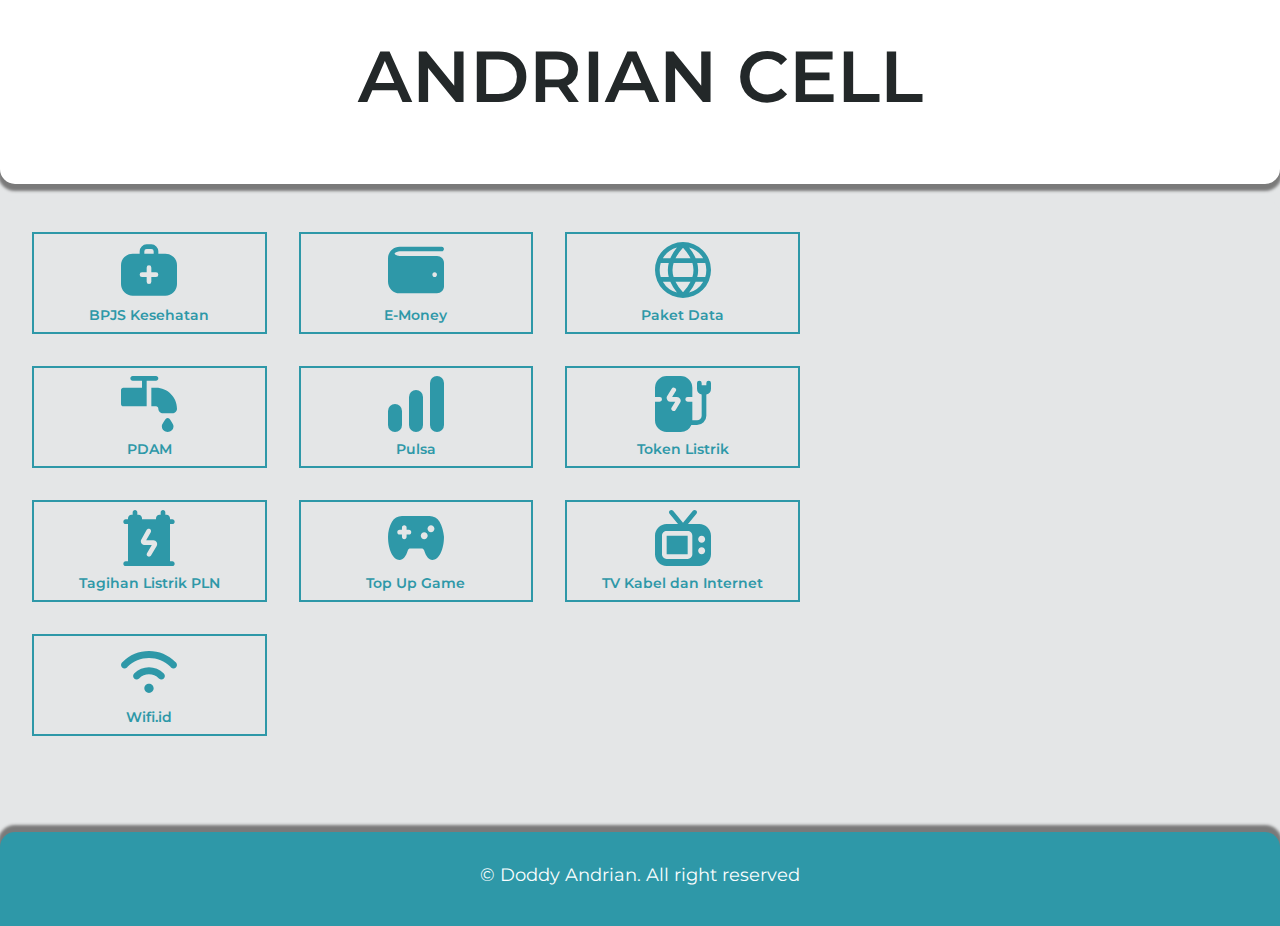
<file: index.html>
<!DOCTYPE html>
<html lang="id">
  <head>
    <meta charset="UTF-8" />
    <meta http-equiv="X-UA-Compatible" content="IE=edge" />
    <meta name="viewport" content="width=device-width, initial-scale=1.0" />
    <title>Andrian Cell</title>
    <link rel="shortcut icon" href="assets/image/icon-logo.png" type="image/x-icon" />

    <!-- My Style -->
    <link rel="stylesheet" href="assets/css/main.css" />
  </head>
  <body class="index">
    <!-- MAIN -->
    <main class="main">
      <!-- HOME -->
      <section class="section home" id="home">
        <h1 class="home_title">ANDRIAN CELL</h1>
      </section>
      <!-- AKHIR HOME -->

      <!-- ITEM -->
      <section class="section item" id="item">
        <div class="container">
          <ul class="item_container grid">
            <!-- BPJS -->
            <li class="item_list" id="bpjs-kesehatan">
              <a class="item_link" href="bpjs-kesehatan.html">
                <div class="item_image">
                  <?xml version="1.0" encoding="UTF-8"?>
                  <svg xmlns="http://www.w3.org/2000/svg" id="Layer_1" data-name="Layer 1" viewBox="0 0 24 24">
                    <path
                      d="m19 5h-3v-1a3 3 0 0 0 -3-3h-2a3 3 0 0 0 -3 3v1h-3a5.006 5.006 0 0 0 -5 5v8a5.006 5.006 0 0 0 5 5h14a5.006 5.006 0 0 0 5-5v-8a5.006 5.006 0 0 0 -5-5zm-9-1a1 1 0 0 1 1-1h2a1 1 0 0 1 1 1v1h-4zm5 11h-2v2a1 1 0 0 1 -2 0v-2h-2a1 1 0 0 1 0-2h2v-2a1 1 0 0 1 2 0v2h2a1 1 0 0 1 0 2z"
                    />
                  </svg>
                </div>
                BPJS Kesehatan
              </a>
            </li>

            <!-- EMoney -->
            <li class="item_list" id="emoney">
              <a class="item_link" href="emoney.html">
                <div class="item_image">
                  <?xml version="1.0" encoding="UTF-8"?>
                  <svg xmlns="http://www.w3.org/2000/svg" id="Layer_1" data-name="Layer 1" viewBox="0 0 24 24">
                    <path
                      d="M21,6H5c-.859,0-1.672-.372-2.235-.999,.55-.614,1.349-1.001,2.235-1.001H23c1.308-.006,1.307-1.995,0-2H5C2.239,2,0,4.239,0,7v10c0,2.761,2.239,5,5,5H21c1.657,0,3-1.343,3-3V9c0-1.657-1.343-3-3-3Zm-1,9c-1.308-.006-1.308-1.994,0-2,1.308,.006,1.308,1.994,0,2Z"
                    />
                  </svg>
                </div>
                E-Money
              </a>
            </li>

            <!-- Paket Data -->
            <li class="item_list" id="paket-data">
              <a class="item_link" href="paket-data.html">
                <div class="item_image">
                  <?xml version="1.0" encoding="UTF-8"?>
                  <svg xmlns="http://www.w3.org/2000/svg" id="Layer_1" data-name="Layer 1" viewBox="0 0 24 24">
                    <path
                      d="M12,0A12,12,0,1,0,24,12,12.013,12.013,0,0,0,12,0Zm3.222,7H8.778A19.614,19.614,0,0,1,12,2.412,19.57,19.57,0,0,1,15.222,7Zm.8,2a10.211,10.211,0,0,1,.476,3,10.211,10.211,0,0,1-.476,3H7.976A10.211,10.211,0,0,1,7.5,12a10.211,10.211,0,0,1,.476-3ZM9.4,2.356A19.676,19.676,0,0,0,6.574,7H3.353A10.031,10.031,0,0,1,9.4,2.356ZM2,12a9.986,9.986,0,0,1,.461-3H5.9a12.016,12.016,0,0,0-.4,3,12.016,12.016,0,0,0,.4,3H2.461A9.986,9.986,0,0,1,2,12Zm1.353,5H6.574A19.676,19.676,0,0,0,9.4,21.644,10.031,10.031,0,0,1,3.353,17Zm5.425,0h6.444A19.614,19.614,0,0,1,12,21.588,19.57,19.57,0,0,1,8.778,17Zm5.827,4.644A19.676,19.676,0,0,0,17.426,17h3.221A10.031,10.031,0,0,1,14.605,21.644ZM22,12a9.986,9.986,0,0,1-.461,3H18.1a12.016,12.016,0,0,0,.4-3,12.016,12.016,0,0,0-.4-3h3.437A9.986,9.986,0,0,1,22,12ZM17.426,7a19.676,19.676,0,0,0-2.821-4.644A10.031,10.031,0,0,1,20.647,7Z"
                    />
                  </svg>
                </div>
                Paket Data
              </a>
            </li>

            <!-- PDAM -->
            <li class="item_list" id="pdam">
              <a class="item_link" href="pdam.hmtl">
                <div class="item_image">
                  <?xml version="1.0" encoding="UTF-8"?>
                  <svg xmlns="http://www.w3.org/2000/svg" id="Layer_1" data-name="Layer 1" viewBox="0 0 24 24">
                    <path
                      d="m20.652,18.266s1.848,2.234,1.848,3.234c0,.64-.244,1.28-.732,1.768s-1.128.732-1.768.732c-.64,0-1.28-.244-1.768-.732s-.732-1.128-.732-1.768c0-1,1.848-3.234,1.848-3.234.362-.354.942-.354,1.304,0ZM15,2c.552,0,1-.447,1-1s-.448-1-1-1H5c-.552,0-1,.447-1,1s.448,1,1,1h4v3H1c-.552,0-1,.447-1,1v6c0,.553.448,1,1,1h10V2h4Zm0,3h-2v8h2c.551,0,1,.448,1,1,0,1.103.897,2,2,2h4c1.103,0,2-.897,2-2,0-4.963-4.038-9-9-9Z"
                    />
                  </svg>
                </div>
                PDAM
              </a>
            </li>

            <!-- Pulsa -->
            <li class="item_list" id="pulsa">
              <a class="item_link" href="pulsa/">
                <div class="item_image">
                  <?xml version="1.0" encoding="UTF-8"?>
                  <svg xmlns="http://www.w3.org/2000/svg" id="Layer_1" data-name="Layer 1" viewBox="0 0 24 24">
                    <path d="M12,6A3,3,0,0,0,9,9V21a3,3,0,0,0,6,0V9A3,3,0,0,0,12,6Z" />
                    <path d="M21,0a3,3,0,0,0-3,3V21a3,3,0,0,0,6,0V3A3,3,0,0,0,21,0Z" />
                    <path d="M3,12a3,3,0,0,0-3,3v6a3,3,0,0,0,6,0V15A3,3,0,0,0,3,12Z" />
                  </svg>
                </div>
                Pulsa
              </a>
            </li>

            <!-- Token Listrik -->
            <li class="item_list" id="token-listrik">
              <a class="item_link" href="token-listrik.html">
                <div class="item_image">
                  <?xml version="1.0" encoding="UTF-8"?>
                  <svg xmlns="http://www.w3.org/2000/svg" id="Layer_1" data-name="Layer 1" viewBox="0 0 24 24">
                    <path
                      d="M23,2a1,1,0,0,0-1,1V4H20V3a1,1,0,0,0-2,0V5.5a2.5,2.5,0,0,0,2,2.45V17a2,2,0,0,1-2,2H16V11H14a1,1,0,0,1,0-2h2V5a5.006,5.006,0,0,0-5-5H5A5.006,5.006,0,0,0,0,5V9H2a1,1,0,0,1,0,2H0v8a5.006,5.006,0,0,0,5,5h6a5.008,5.008,0,0,0,4.582-3H18a4,4,0,0,0,4-4V7.95A2.5,2.5,0,0,0,24,5.5V3A1,1,0,0,0,23,2ZM10.732,11.49,8.85,14.527a1,1,0,0,1-1.7-1.054L8.683,11H6.615A1.614,1.614,0,0,1,5.07,8.917a1,1,0,0,1,.1-.234L7.148,5.476a1,1,0,1,1,1.7,1.048L7.328,9H9.4a1.6,1.6,0,0,1,1.336,2.49Z"
                    />
                  </svg>
                </div>
                Token Listrik
              </a>
            </li>

            <!-- Tagihan Listrik PLN -->
            <li class="item_list" id="listrik-pln">
              <a class="item_link" href="listrik-pln.html">
                <div class="item_image">
                  <?xml version="1.0" encoding="UTF-8"?>
                  <svg xmlns="http://www.w3.org/2000/svg" id="Layer_1" data-name="Layer 1" viewBox="0 0 24 24">
                    <path
                      d="m22,22h-1V6h1c.552,0,1-.448,1-1s-.448-1-1-1h-1v-.5c0-.828-.672-1.5-1.5-1.5h-.5v-1c0-.552-.448-1-1-1s-1,.448-1,1v1h-.5c-.828,0-1.5.672-1.5,1.5v.5h-6v-.5c0-.828-.672-1.5-1.5-1.5h-.5v-1c0-.552-.448-1-1-1s-1,.448-1,1v1h-.5c-.828,0-1.5.672-1.5,1.5v.5h-1c-.552,0-1,.448-1,1s.448,1,1,1h1v16h-1c-.552,0-1,.448-1,1s.448,1,1,1h20c.552,0,1-.448,1-1s-.448-1-1-1Zm-6.769-6.51l-2.37,4.018c-.187.316-.52.492-.862.492-.173,0-.348-.044-.507-.139-.476-.281-.634-.894-.353-1.37l2.062-3.492h-3.085c-.509,0-.994-.244-1.297-.653s-.396-.943-.249-1.43c.021-.07.05-.137.085-.201l2.369-4.207c.271-.481.878-.652,1.362-.381.481.271.652.881.381,1.362l-1.976,3.509h3.104c.592,0,1.133.324,1.413.846s.25,1.151-.077,1.645Z"
                    />
                  </svg>
                </div>
                Tagihan Listrik PLN
              </a>
            </li>

            <!-- Top Up Game -->
            <li class="item_list" id="game">
              <a class="item_link" href="game.html">
                <div class="item_image">
                  <?xml version="1.0" encoding="UTF-8"?>
                  <svg xmlns="http://www.w3.org/2000/svg" xmlns:xlink="http://www.w3.org/1999/xlink" version="1.1" id="Layer_1" x="0px" y="0px" viewBox="0 0 512 512" style="enable-background: new 0 0 512 512" xml:space="preserve">
                    <path
                      d="M471.486,107.389c-19.107-33.968-53.075-53.075-91.29-53.075H127.557c-38.214,0-72.183,19.107-91.29,53.075  c-23.353,42.46-36.091,89.167-36.091,137.996c0,116.766,46.706,212.302,106.151,212.302c31.845,0,57.322-29.722,76.429-91.29  c2.123-8.492,10.615-14.861,21.23-14.861h104.028c8.492,0,16.984,6.369,21.23,14.861c19.107,61.568,44.583,91.29,76.429,91.29  c59.445,0,106.151-95.536,106.151-212.302C507.578,196.555,494.84,149.849,471.486,107.389z M191.248,224.155h-21.23v21.23  c0,12.738-8.492,21.23-21.23,21.23s-21.23-8.492-21.23-21.23v-21.23h-21.23c-12.738,0-21.23-8.492-21.23-21.23  c0-12.738,8.492-21.23,21.23-21.23h21.23v-21.23c0-12.738,8.492-21.23,21.23-21.23s21.23,8.492,21.23,21.23v21.23h21.23  c12.738,0,21.23,8.492,21.23,21.23C212.478,215.663,203.986,224.155,191.248,224.155z M331.367,266.615  c-16.984,0-31.845-14.861-31.845-31.845s14.861-31.845,31.845-31.845c16.984,0,31.845,14.861,31.845,31.845  S346.228,266.615,331.367,266.615z M392.935,202.925c-14.861,0-31.845-14.861-31.845-31.845s16.984-31.845,31.845-31.845  s31.845,14.861,31.845,31.845S409.919,202.925,392.935,202.925z"
                    />
                  </svg>
                </div>
                Top Up Game
              </a>
            </li>

            <!-- TV Kabel -->
            <li class="item_list" id="tv-kabel">
              <a class="item_link" href="tv-kabel.html">
                <div class="item_image">
                  <?xml version="1.0" encoding="UTF-8"?>
                  <svg xmlns="http://www.w3.org/2000/svg" id="Layer_1" data-name="Layer 1" viewBox="0 0 24 24">
                    <path
                      d="m14,11v8s-9,0-9,0v-8h9Zm10,0v8c0,2.757-2.243,5-5,5H5c-2.757,0-5-2.243-5-5v-8c0-2.757,2.243-5,5-5h4.865L6.232,1.64c-.354-.424-.296-1.055.128-1.408.424-.354,1.054-.296,1.408.128l4.232,5.078L16.232.36c.354-.424.984-.481,1.408-.128s.481.984.128,1.408l-3.633,4.36h4.865c2.757,0,5,2.243,5,5Zm-8,0c0-1.103-.897-2-2-2H5c-1.103,0-2,.897-2,2v8c0,1.103.897,2,2,2h9c1.103,0,2-.897,2-2v-8Zm5.5,6.5c0-.828-.672-1.5-1.5-1.5s-1.5.672-1.5,1.5.672,1.5,1.5,1.5,1.5-.672,1.5-1.5Zm0-5c0-.828-.672-1.5-1.5-1.5s-1.5.672-1.5,1.5.672,1.5,1.5,1.5,1.5-.672,1.5-1.5Z"
                    />
                  </svg>
                </div>
                TV Kabel dan Internet
              </a>
            </li>

            <!-- Wifi.id -->
            <li class="item_list" id="wifi-id">
              <a class="item_link" href="wifi-id.html">
                <div class="item_image">
                  <?xml version="1.0" encoding="UTF-8"?>
                  <svg xmlns="http://www.w3.org/2000/svg" id="Layer_1" data-name="Layer 1" viewBox="0 0 24 24">
                    <path
                      d="M10,19c0-1.1,.9-2,2-2s2,.9,2,2-.9,2-2,2-2-.9-2-2Zm8.36-4.24c.59-.59,.59-1.54,0-2.12-3.51-3.51-9.22-3.51-12.73,0-.59,.59-.59,1.54,0,2.12s1.54,.59,2.12,0c2.34-2.34,6.15-2.34,8.49,0,.29,.29,.68,.44,1.06,.44s.77-.15,1.06-.44Zm5.17-4.67c.6-.57,.62-1.52,.05-2.12-.09-.09-.18-.19-.27-.28-3.02-3.02-7.04-4.69-11.31-4.69S3.71,4.66,.69,7.68c-.09,.09-.18,.19-.27,.28-.57,.6-.55,1.55,.05,2.12,.6,.57,1.55,.55,2.12-.05l.22-.23c2.46-2.46,5.72-3.81,9.19-3.81s6.74,1.35,9.2,3.81l.22,.22c.29,.31,.69,.46,1.08,.46,.37,0,.75-.14,1.04-.41Z"
                    />
                  </svg>
                </div>
                Wifi.id
              </a>
            </li>
          </ul>
        </div>
      </section>
      <!-- AKHIR ITEM -->
    </main>
    <!-- AKHIR MAIN -->

    <!-- FOOTER -->
    <footer class="footer" id="footer">
      <script>
        window.addEventListener("DOMContentLoaded", function () {
          var footer = document.getElementById("footer");
          var xhr = new XMLHttpRequest();
          xhr.open("GET", "assets/html/footer.html", true);
          xhr.onreadystatechange = function () {
            if (xhr.readyState === 4 && xhr.status === 200) {
              footer.innerHTML = xhr.responseText;
            }
          };
          xhr.send();
        });
      </script>
    </footer>
    <!-- AKHIR FOOTER -->
  </body>
</html>
</file>
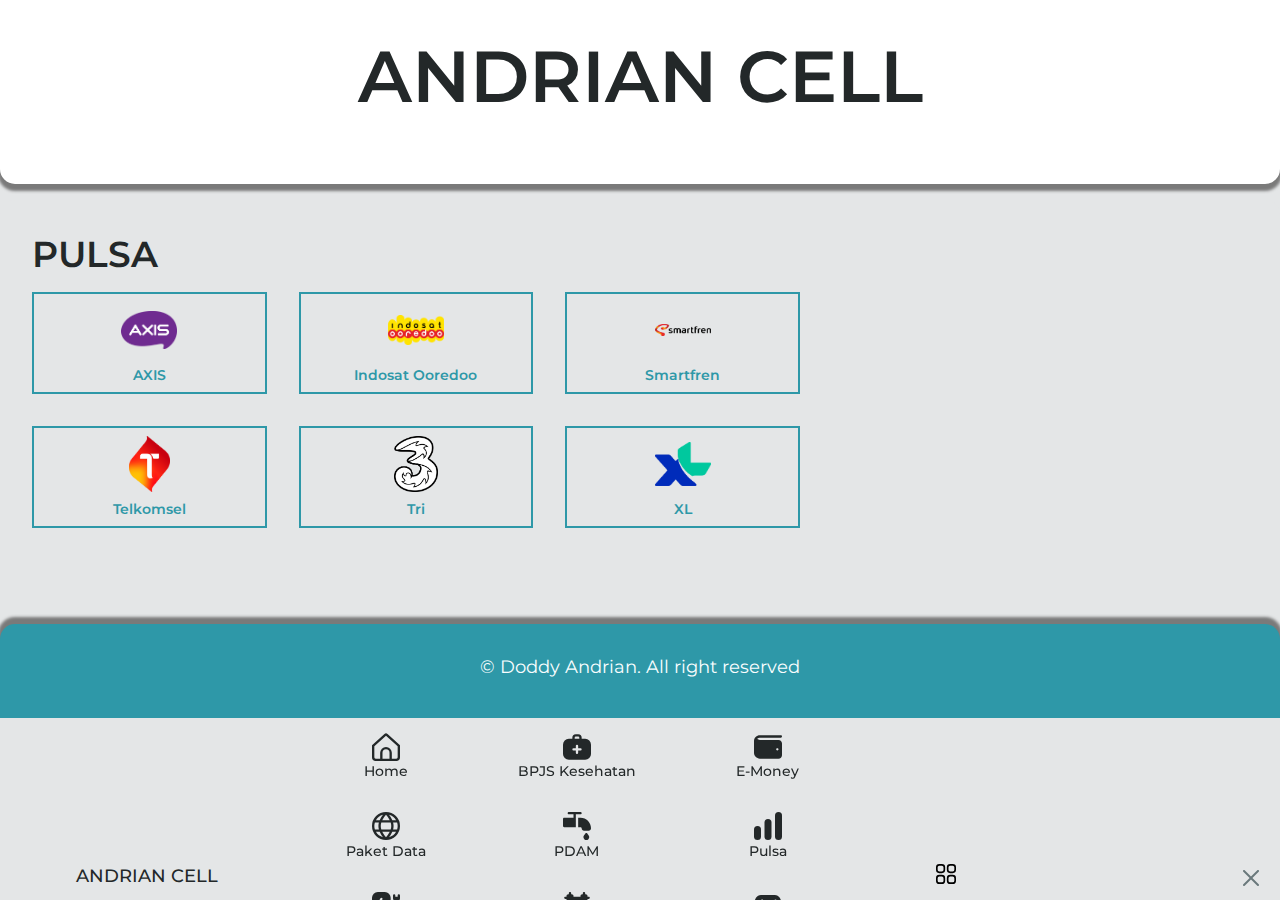
<file: pulsa/index.html>
<!DOCTYPE html>
<html lang="id">
  <head>
    <meta charset="UTF-8" />
    <meta http-equiv="X-UA-Compatible" content="IE=edge" />
    <meta name="viewport" content="width=device-width, initial-scale=1.0" />
    <title>Pulsa | Andrian Cell</title>
    <link rel="shortcut icon" href="assets/image/icon-logo.png" type="image/x-icon" />

    <!-- My Style -->
    <link rel="stylesheet" href="../assets/css/main.css" />
  </head>
  <body>
    <!-- NAVIGATION -->
    <header class="header" id="header">
      <script>
        window.addEventListener("DOMContentLoaded", function () {
          var navigation = document.getElementById("header");
          var xhr = new XMLHttpRequest();
          xhr.open("GET", "../assets/html/nav.html", true);
          xhr.onreadystatechange = function () {
            if (xhr.readyState === 4 && xhr.status === 200) {
              navigation.innerHTML = xhr.responseText;
            }
          };
          xhr.send();
        });
      </script>
    </header>
    <!-- AKHIR NAVIGATION -->

    <!-- MAIN -->
    <main class="main">
      <!-- HOME -->
      <section class="section home" id="home">
        <h1 class="home_title">ANDRIAN CELL</h1>
      </section>
      <!-- AKHIR HOME -->

      <!-- Pulsa -->
      <section class="section item" id="item">
        <div class="container">
          <h2 class="section_title">PULSA</h2>
          <ul class="item_container grid">
            <!-- Axis -->
            <li class="item_list">
              <a class="item_link" href="pulsa/axis/">
                <div class="item_image">
                  <img src="../assets/image/axis.png" alt="Axis" />
                </div>
                AXIS
              </a>
            </li>

            <!-- Indosat -->
            <li class="item_list">
              <a class="item_link" href="pulsa/indosat/">
                <div class="item_image">
                  <img src="../assets/image/indosat_ooredoo.png" alt="Indosat Ooredoo" />
                </div>
                Indosat Ooredoo
              </a>
            </li>

            <!-- Smartfren -->
            <li class="item_list">
              <a class="item_link" href="pulsa/smartfren/">
                <div class="item_image">
                  <img src="../assets/image/smartfren.png" alt="Smartfren" />
                </div>
                Smartfren
              </a>
            </li>

            <!-- Telkomsel -->
            <li class="item_list">
              <a class="item_link" href="pulsa/telkomsel/">
                <div class="item_image">
                  <img src="../assets/image/telkomsel.png" alt="Telkomsel" />
                </div>
                Telkomsel
              </a>
            </li>

            <!-- Tri -->
            <li class="item_list">
              <a class="item_link" href="pulsa/tri/">
                <div class="item_image">
                  <img src="../assets/image/tri.png" alt="Tri" />
                </div>
                Tri
              </a>
            </li>

            <!-- XL -->
            <li class="item_list">
              <a class="item_link" href="pulsa/xl/">
                <div class="item_image">
                  <img src="../assets/image/xl.png" alt="XL" />
                </div>
                XL
              </a>
            </li>
          </ul>
        </div>
      </section>
      <!-- AKHIR PULSA -->
    </main>
    <!-- AKHIR MAIN -->

    <!-- FOOTER -->
    <footer class="footer" id="footer">
      <script>
        window.addEventListener("DOMContentLoaded", function () {
          var footer = document.getElementById("footer");
          var xhr = new XMLHttpRequest();
          xhr.open("GET", "../assets/html/footer.html", true);
          xhr.onreadystatechange = function () {
            if (xhr.readyState === 4 && xhr.status === 200) {
              footer.innerHTML = xhr.responseText;
            }
          };
          xhr.send();
        });
      </script>
    </footer>
    <!-- AKHIR FOOTER -->

    <!-- MY JS -->
    <script src="../assets/js/main.js"></script>
  </body>
</html>
</file>
<file: assets/css/main.css>
/* GOOGLE FONTS */
@import url("https://fonts.googleapis.com/css2?family=Montserrat:wght@400;500;600&display=swap");
/* VARIABLES CSS */
:root {
  --header-height: 3rem;
  /* COLOR */
  /* Change favorite color */
  --hue-color: 188; /* Purple 250 - Green 142 - Blue 230 - Pink 340 */
  /* HSL color Mode */
  --first-color: hsl(var(--hue-color), 69%, 61%);
  --first-color-second: hsl(var(--hue-color), 69%, 61%);
  --first-color-alt: hsl(var(--hue-color), 57%, 42%);
  --first-color-lighter: hsl(var(--hue-color), 92%, 85%);
  --title-color: hsl(var(--hue-color), 8%, 15%);
  --text-color: hsl(var(--hue-color), 8%, 45%);
  --text-color-light: hsl(var(--hue-color), 8%, 65%);
  --input-color: hsl(var(--hue-color), 70%, 96%);
  --body-color: hsl(var(--hue-color), 5%, 90%);
  --container-color: hsl(var(--hue-color), 100%, 99%);
  --scroll-bar-color: hsl(var(--hue-color), 12%, 90%);
  --scroll-thumb-color: hsl(var(--hue-color), 12%, 80%);
  /* Font and typography */
  --body-font: "Montserrat", sans-serif;
  /* .5rem = 8px, 1rem = 16px, 1.5rem = 24px */
  --big-font-size: 2rem;
  --h1-font-size: 1.5rem;
  --h2-font-size: 1.25rem;
  --h3-font-size: 1.125rem;
  --normal-font-size: 0.938rem;
  --small-font-size: 0.813rem;
  --smaller-font-size: 0.75rem;
  /* Font weight */
  --font-regular: 400;
  --font-medium: 500;
  --font-semi-bold: 600;
  /* Margenes Bottom */
  /* .25rem = 4px, .5rem = 8px, .75rem = 12px */
  --mb-0-25: 0.25rem;
  --mb-0-5: 0.5rem;
  --mb-0-75: 0.75rem;
  --mb-1: 1rem;
  --mb-1-5: 1.5rem;
  --mb-2: 2rem;
  --mb-2-5: 2.5rem;
  --mb-3: 3rem;
  /* z index */
  --z-tooltip: 10;
  --z-fixed: 100;
  --z-modal: 1000;
}

/* Font size for Large devices */
@media screen and (min-width: 968px) {
  :root {
    --big-font-size: 4.5rem;
    --h1-font-size: 2.25rem;
    --h2-font-size: 1.5rem;
    --h3-font-size: 1.25rem;
    --normal-font-size: 1.125rem;
    --small-font-size: 0.875rem;
    --smaller-font-size: 0.813rem;
  }
}
/* BASE */
* {
  box-sizing: border-box;
  padding: 0;
  margin: 0;
}

html {
  scroll-behavior: smooth;
}

body {
  margin: 0 0 var(--header-height) 0;
  font-family: var(--body-font);
  font-size: var(--normal-font-size);
  background-color: var(--body-color);
  color: var(--text-color);
  transition: background-color 0.4s;
  background-color: var(--body-color);
}

body.index {
  margin: 0;
}

h1,
h2,
h3,
h4 {
  color: var(--title-color);
  font-weight: var(--font-semi-bold);
}

ul {
  list-style: none;
}

a {
  text-decoration: none;
}

img {
  max-width: 100%;
  height: auto;
}

/* REUSABLE CSS CLASSES */
.section {
  padding: 2rem 0 4rem;
  background-color: var(--body-color);
}

.section_title {
  font-size: var(--h1-font-size);
  padding-bottom: 1rem;
}

.section_subtitle {
  display: block;
  font-size: var(--small-font-size);
  margin-bottom: var(--mb-3);
}

.main {
  overflow: hidden;
}

/* LAYOUT */
.container {
  max-width: 768px;
  margin-left: var(--mb-2);
  margin-right: var(--mb-2);
}

.grid {
  display: grid;
  gap: 1.5rem;
}

.header {
  width: 100%;
  position: fixed;
  bottom: 0;
  left: 0;
  z-index: var(--z-fixed);
  background-color: var(--body-color);
}

/* NAV */
.nav {
  max-width: 968px;
  height: var(--header-height);
  display: flex;
  justify-content: space-around;
  align-items: center;
}

.nav_logo,
.nav_toggle {
  color: var(--title-color);
  font-weight: var(--font-medium);
}

.nav_logo:hover {
  color: var(--first-color);
}

.nav_toggle {
  font-size: 1.1rem;
  cursor: pointer;
}

.nav_toggle:hover {
  color: var(--first-color);
}

@media screen and (max-width: 767px) {
  .nav_menu {
    position: fixed;
    bottom: -100%;
    left: 0;
    width: 100%;
    background-color: var(--body-color);
    padding: 2rem 1.5rem 4rem;
    box-shadow: 0 -1px 4px rgba(0, 0, 0, 0.15);
    border-radius: 1.5rem 1.5rem 0 0;
    transition: 0.3s;
  }
}
.nav_list {
  grid-template-columns: repeat(3, 1fr);
  gap: 2rem;
}

.nav_link {
  display: flex;
  flex-direction: column;
  align-items: center;
  text-align: center;
  font-size: var(--small-font-size);
  color: var(--title-color);
  font-weight: var(--font-medium);
}

.nav_link:hover {
  color: var(--first-color-alt);
}
.nav_link:hover .nav_icon {
  fill: var(--first-color-alt);
}

.nav_icon {
  margin-bottom: 0.1rem;
  width: 1.75rem;
  display: grid;
  align-items: center;
  fill: var(--title-color);
}

.nav_close {
  position: absolute;
  right: 1.3rem;
  bottom: 0.5rem;
  font-size: 1.5rem;
  cursor: pointer;
  fill: var(--text-color);
}

.nav_close:hover {
  fill: var(--first-color-alt);
}

/* show menu */
.show_menu {
  bottom: 0;
}

/* Active link */
.active-link {
  color: var(--first-color);
}

/* Change background header */
.scroll-header {
  box-shadow: 0 -1px 4px rgba(0, 0, 0, 0.15);
}

/* HOME */
.home {
  border-radius: 0 0 15px 15px;
  background-color: #fff;
  box-shadow: 0 5px 3px 2px #7a7a7a;
  margin-bottom: 1rem;
}

.home_container {
  gap: 1rem;
}

.home_title {
  font-size: var(--big-font-size);
  text-align: center;
}

.home_subtitle {
  font-size: var(--h3-font-size);
  color: var(--text-color);
  font-weight: var(--font-medium);
  margin-bottom: var(--mb-0-75);
}

/* BUTTONS */
.button {
  display: inline-block;
  background-color: var(--first-color);
  color: #fff;
  padding: 1rem;
  border-radius: 0.5rem;
  font-weight: var(--font-medium);
}

.button:hover {
  background-color: var(--first-color-alt);
}

.button_icon {
  font-size: 1.25rem;
  margin-left: var(--mb-0-5);
  transition: 0.3s;
}

.button-white {
  background-color: #fff;
  color: var(--first-color);
}

.button-white:hover {
  background-color: #fff;
}

.button-flex {
  display: inline-block;
  align-items: center;
}

.button-small {
  padding: 0.75rem 1rem;
}

.button-link {
  padding: 0;
  background-color: transparent;
  color: var(--first-color);
}

.button-link:hover {
  background-color: transparent;
  color: var(--first-color-alt);
}

/* HOME ITEM */
.item {
  border-radius: 15px 15px 0 0;
  padding-bottom: 5rem;
}

.item_container {
  grid-template-columns: repeat(3, 1fr);
  grid-gap: 2rem;
  margin-bottom: var(--mb-1);
}

.item_list {
  border: 2px solid var(--first-color-alt);
  padding: 0.5rem 0;
}

.item_link {
  text-align: center;
  display: grid;
  grid-template-columns: 1fr;
  font-size: var(--small-font-size);
  color: var(--first-color-alt);
  font-weight: var(--font-semi-bold);
}

.item_image {
  margin: auto;
  margin-bottom: 0.5rem;
  width: 3.5rem;
  height: 3.5rem;
  display: grid;
  align-items: center;
  color: var(--first-color-alt);
  fill: var(--first-color-alt);
}
.item_image img {
  aspect-ratio: 1;
  -o-object-fit: contain;
     object-fit: contain;
}

/* FOOTER */
.footer {
  background-color: var(--first-color-alt);
  border-radius: 15px 15px 0 0;
  box-shadow: 0 -5px 3px 2px #7a7a7a;
  color: var(--container-color);
  text-align: center;
}

.footer_section {
  row-gap: 3.5rem;
}

.footer_container {
  padding: 2rem 0 2.5rem;
}

/* PULSA */
.pulsa_form .item_container {
  grid-gap: 0.5rem;
}

.pulsa_list {
  width: 100%;
  text-align: center;
}

.pulsa_label {
  display: block;
  padding: 0.1rem;
  border: 1px solid var(--text-color);
}

input[type=radio].pulsa_radio {
  display: none;
  width: 100%;
}

input[type=radio]:checked + .pulsa_label {
  background-color: var(--first-color-lighter);
}

.pulsa_nohp {
  width: 100%;
}

input[type=tel].pulsa_telp {
  width: 100%;
  display: block;
  height: var(--h1-font-size);
  font-size: var(--normal-font-size);
  font-family: var(--body-font);
  padding: 0.3rem;
  letter-spacing: 0.05rem;
  margin: 0.25rem 0 0.5rem;
  color: var(--text-color);
}

.pulsa_submit {
  width: 100%;
  height: var(--big-font-size);
  font-size: var(--normal-font-size);
  font-family: var(--body-font);
  background-color: var(--first-color-lighter);
  border: none;
}

.pulsa_submit:hover {
  background-color: var(--first-color);
}

.pulsa_submit:active {
  background-color: var(--first-color-alt);
  color: var(--container-color);
}

/* TOP UP GAME */
.title_item_game {
  font-size: var(--normal-font-size);
}

.game_container {
  grid-template-columns: repeat(2, 1fr);
  grid-gap: 1rem;
  margin-bottom: var(--mb-1);
}

/* MEDIA QUERIES */
/* For small devices */
/* For medium devices */
/* For large devices *//*# sourceMappingURL=main.css.map */
</file>
